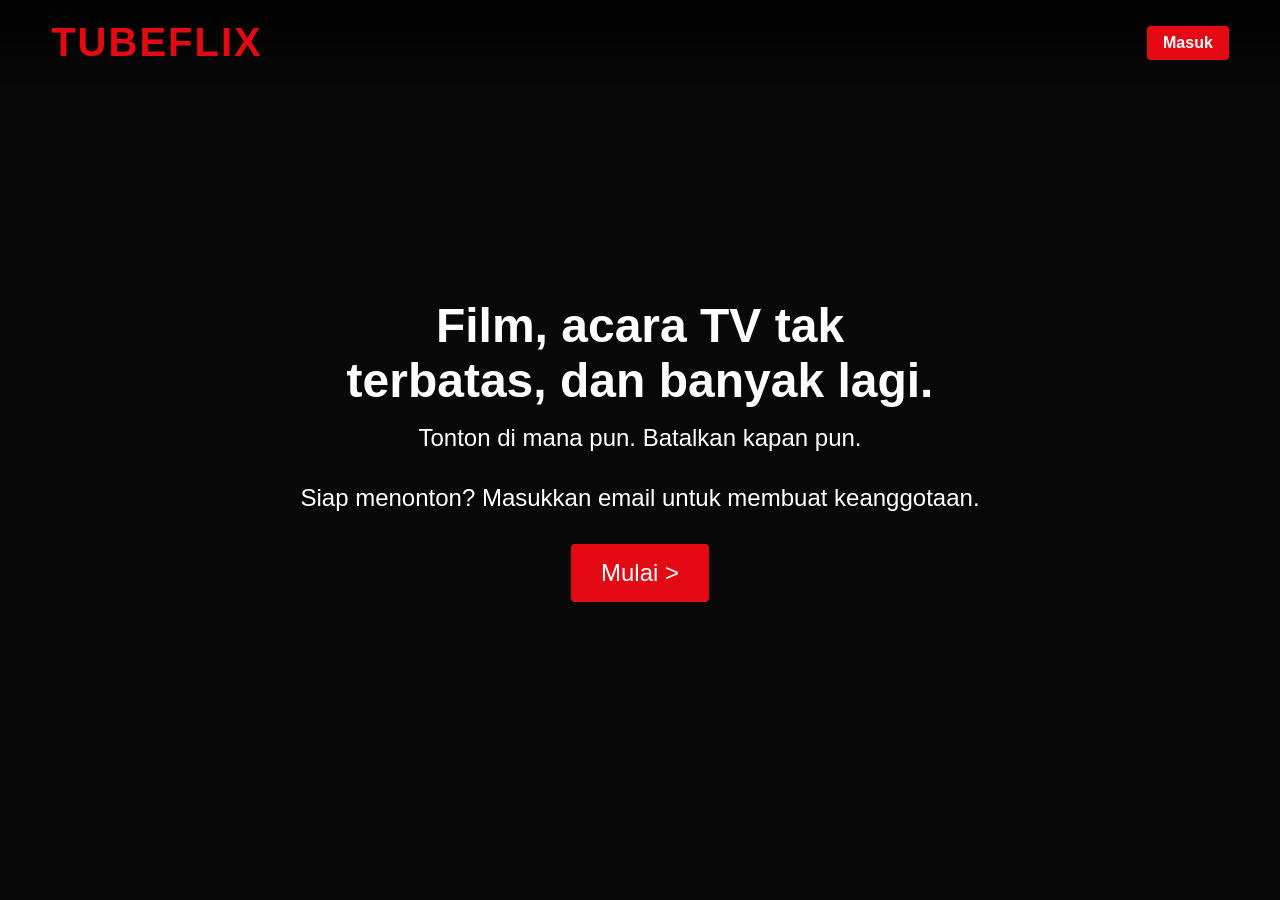
<file: index.html>
<!DOCTYPE html>
<html lang="id">
<head>
    <meta charset="UTF-8">
    <title>Tubeflix - Tonton TV Show Online, Tonton Film Online</title>
    <link rel="stylesheet" href="style.css">
    <style>
        /* Custom styles khusus Index */
        .hero {
            height: 100vh;
            background-image: linear-gradient(rgba(0,0,0,0.6), rgba(0,0,0,0.6)), url('https://assets.nflxext.com/ffe/siteui/vlv3/f841d4c7-10e1-40af-bcae-07a3f8dc141a/f6d7434e-d6de-4185-a6d4-c77a2d08737b/US-en-20220502-popsignuptwoweeks-perspective_alpha_website_medium.jpg');
            background-size: cover;
            display: flex;
            flex-direction: column;
            justify-content: center;
            align-items: center;
            text-align: center;
            padding: 0 20px;
        }
        .hero h1 { font-size: 3rem; margin-bottom: 1rem; max-width: 600px; }
        .hero p { font-size: 1.5rem; margin-bottom: 2rem; }
        .hero-btn {
            padding: 15px 30px;
            font-size: 1.5rem;
            background: var(--primary-color);
            color: white;
            border-radius: 4px;
        }
    </style>
</head>
<body>
    <header>
        <div class="logo">TUBEFLIX</div>
        <a href="login.html" class="btn-red">Masuk</a>
    </header>

    <div class="hero">
        <h1>Film, acara TV tak terbatas, dan banyak lagi.</h1>
        <p>Tonton di mana pun. Batalkan kapan pun.</p>
        <p>Siap menonton? Masukkan email untuk membuat keanggotaan.</p>
        
        <a href="signup.html" class="hero-btn">Mulai ></a>
    </div>
</body>
</html>
</file>
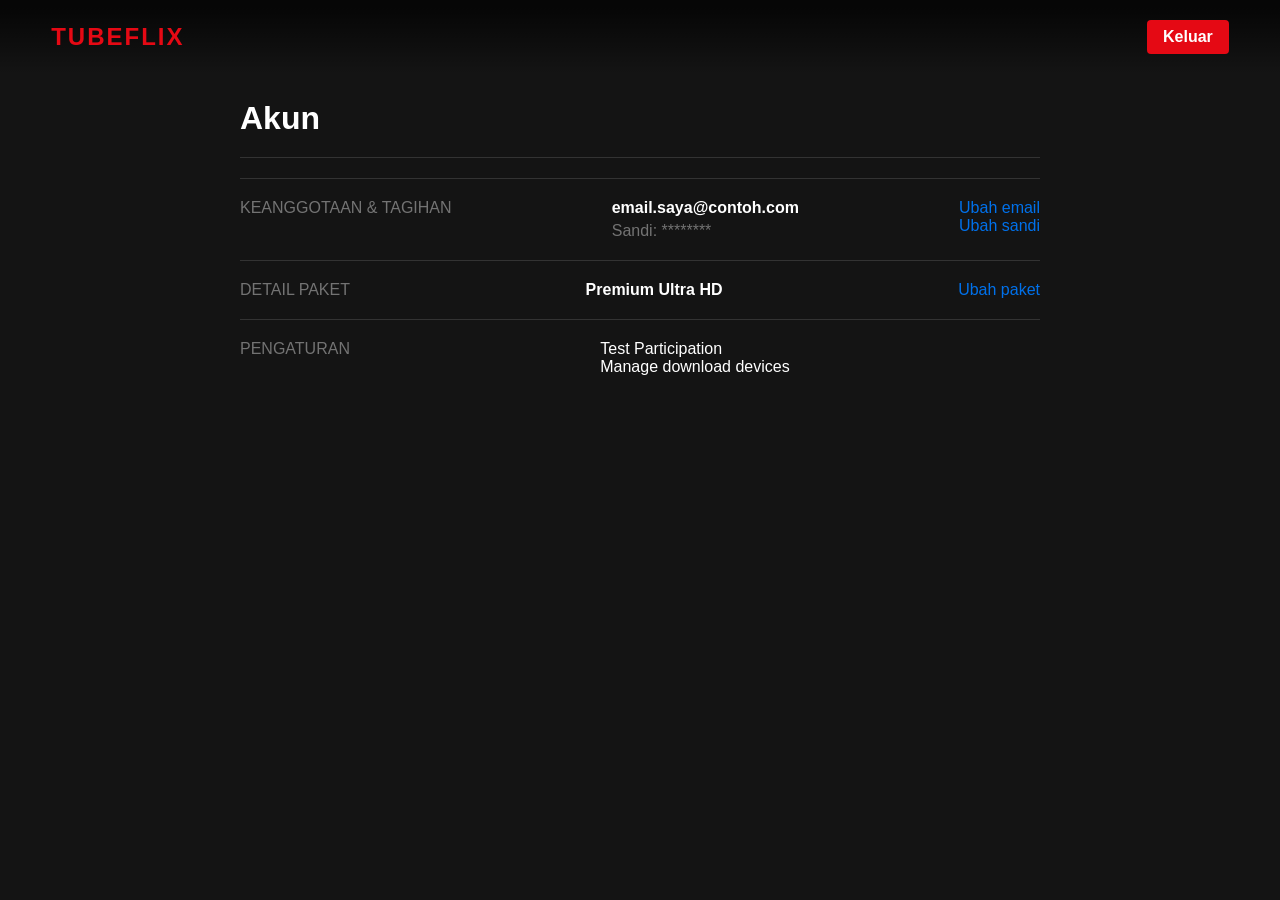
<file: account.html>
<!DOCTYPE html>
<html lang="id">
<head>
    <meta charset="UTF-8">
    <title>Akun - Tubeflix</title>
    <link rel="stylesheet" href="style.css">
</head>
<body>
    <header style="background-color: #141414;">
        <a href="browse.html" class="logo" style="font-size: 1.5rem;">TUBEFLIX</a>
        <a href="index.html" class="btn-red">Keluar</a>
    </header>

    <div class="account-container">
        <h1 style="border-bottom: 1px solid #333; padding-bottom: 20px; margin-bottom: 20px;">Akun</h1>
        
        <div class="account-section">
            <div style="color: #737373;">KEANGGOTAAN & TAGIHAN</div>
            <div>
                <p><b>email.saya@contoh.com</b></p>
                <p style="color: #737373; margin-top: 5px;">Sandi: ********</p>
            </div>
            <div>
                <a href="#" style="color: #0071eb;">Ubah email</a><br>
                <a href="#" style="color: #0071eb;">Ubah sandi</a>
            </div>
        </div>

        <div class="account-section">
            <div style="color: #737373;">DETAIL PAKET</div>
            <div>
                <b>Premium Ultra HD</b>
            </div>
            <div>
                <a href="#" style="color: #0071eb;">Ubah paket</a>
            </div>
        </div>

        <div class="account-section">
            <div style="color: #737373;">PENGATURAN</div>
            <div>
                <p>Test Participation</p>
                <p>Manage download devices</p>
            </div>
            <div></div>
        </div>
    </div>
</body>
</html>
</file>
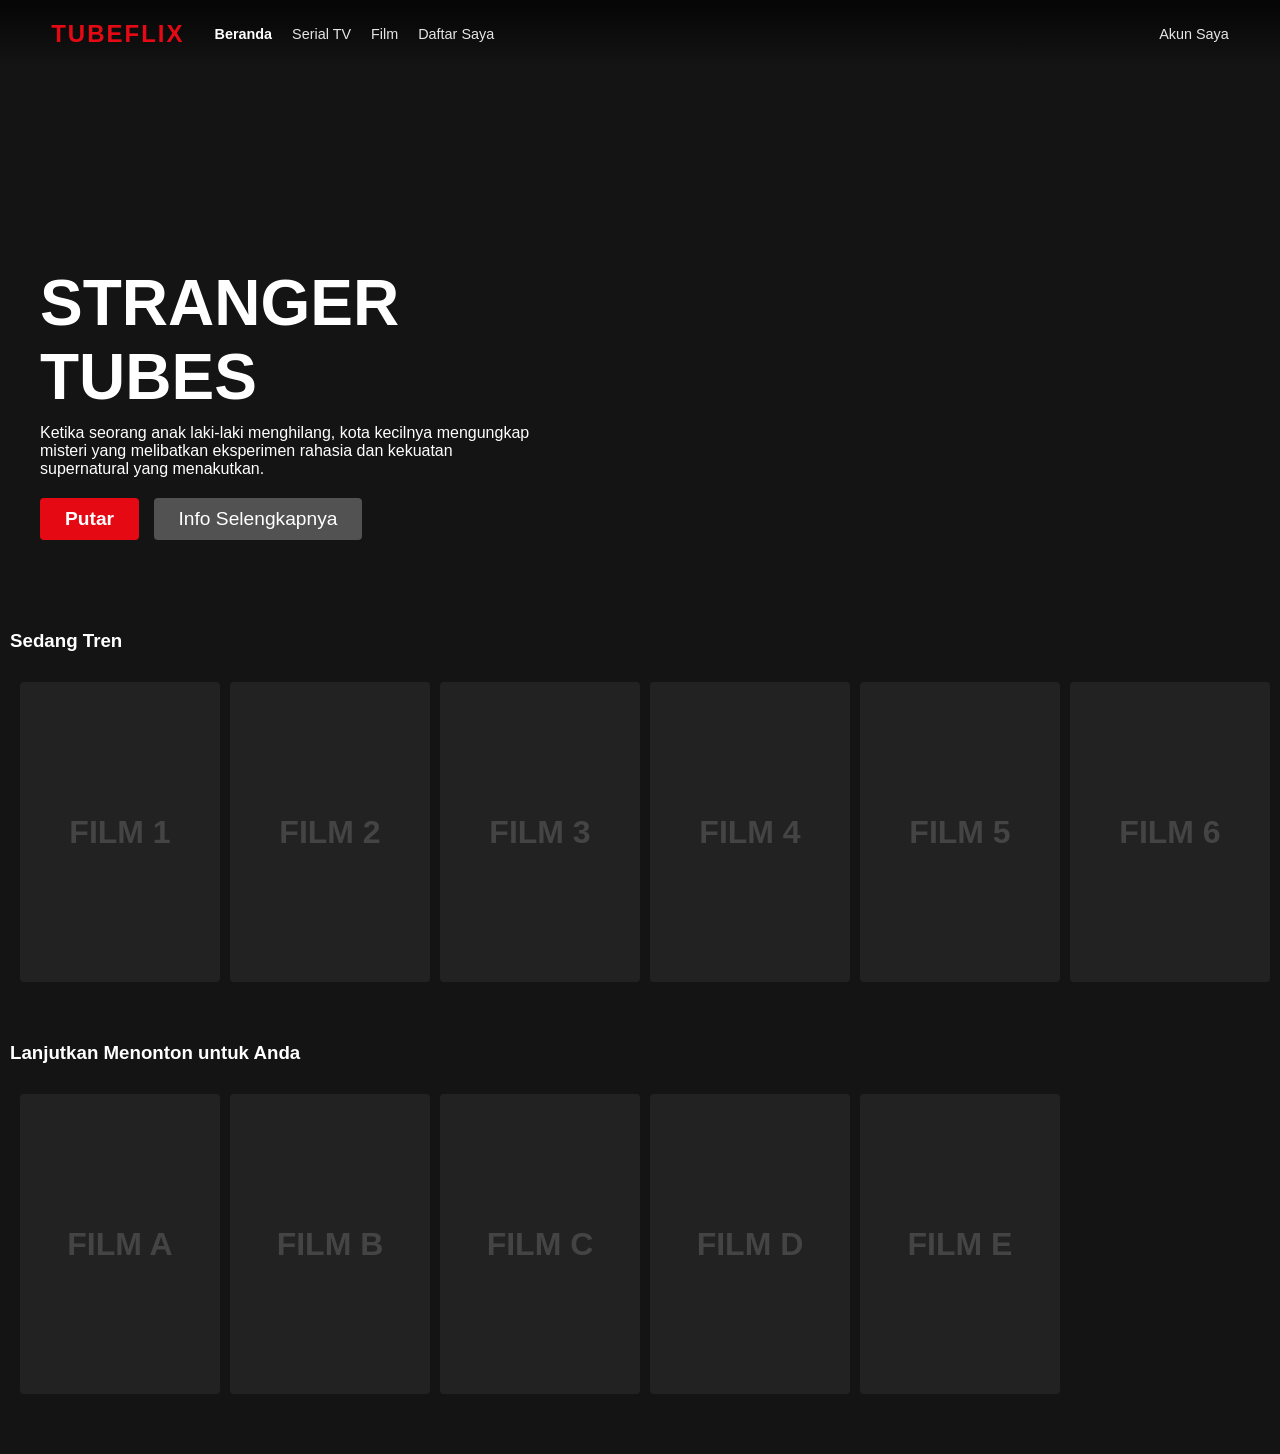
<file: browse.html>
<!DOCTYPE html>
<html lang="id">
<head>
    <meta charset="UTF-8">
    <title>Beranda - Tubeflix</title>
    <link rel="stylesheet" href="style.css">
</head>
<body>
    <header style="background-color: #141414;">
        <div class="nav-left">
            <a href="browse.html" class="logo" style="font-size: 1.5rem; margin-right: 10px;">TUBEFLIX</a>
            <a href="browse.html" class="nav-link active">Beranda</a>
            <a href="tv.html" class="nav-link">Serial TV</a>
            <a href="movies.html" class="nav-link">Film</a>
            <a href="mylist.html" class="nav-link">Daftar Saya</a>
        </div>
        <div>
            <a href="account.html" class="nav-link">Akun Saya</a>
        </div>
    </header>

    <div style="height: 70vh; background: linear-gradient(to top, #141414, transparent), url('https://images.unsplash.com/photo-1626814026160-2237a95fc5a0?ixlib=rb-4.0.3&auto=format&fit=crop&w=1600&q=80'); background-size: cover; background-position: center; display: flex; align-items: flex-end; padding: 40px;">
        <div style="max-width: 500px; margin-bottom: 50px;">
            <h1 style="font-size: 4rem; margin-bottom: 10px;">STRANGER TUBES</h1>
            <p style="margin-bottom: 20px;">Ketika seorang anak laki-laki menghilang, kota kecilnya mengungkap misteri yang melibatkan eksperimen rahasia dan kekuatan supernatural yang menakutkan.</p>
            <button class="btn-red" style="padding: 10px 25px; font-size: 1.2rem;">Putar</button>
            <button style="padding: 10px 25px; font-size: 1.2rem; background: rgba(109, 109, 110, 0.7); color: white; border: none; border-radius: 4px; margin-left: 10px; cursor: pointer;">Info Selengkapnya</button>
        </div>
    </div>

    <div class="movie-row">
        <h3>Sedang Tren</h3>
        <div class="row-posters">
            <div class="poster">FILM 1</div>
            <div class="poster">FILM 2</div>
            <div class="poster">FILM 3</div>
            <div class="poster">FILM 4</div>
            <div class="poster">FILM 5</div>
            <div class="poster">FILM 6</div>
            <div class="poster">FILM 7</div>
        </div>
    </div>

    <div class="movie-row">
        <h3>Lanjutkan Menonton untuk Anda</h3>
        <div class="row-posters">
            <div class="poster">FILM A</div>
            <div class="poster">FILM B</div>
            <div class="poster">FILM C</div>
            <div class="poster">FILM D</div>
            <div class="poster">FILM E</div>
        </div>
    </div>
</body>
</html>
</file>
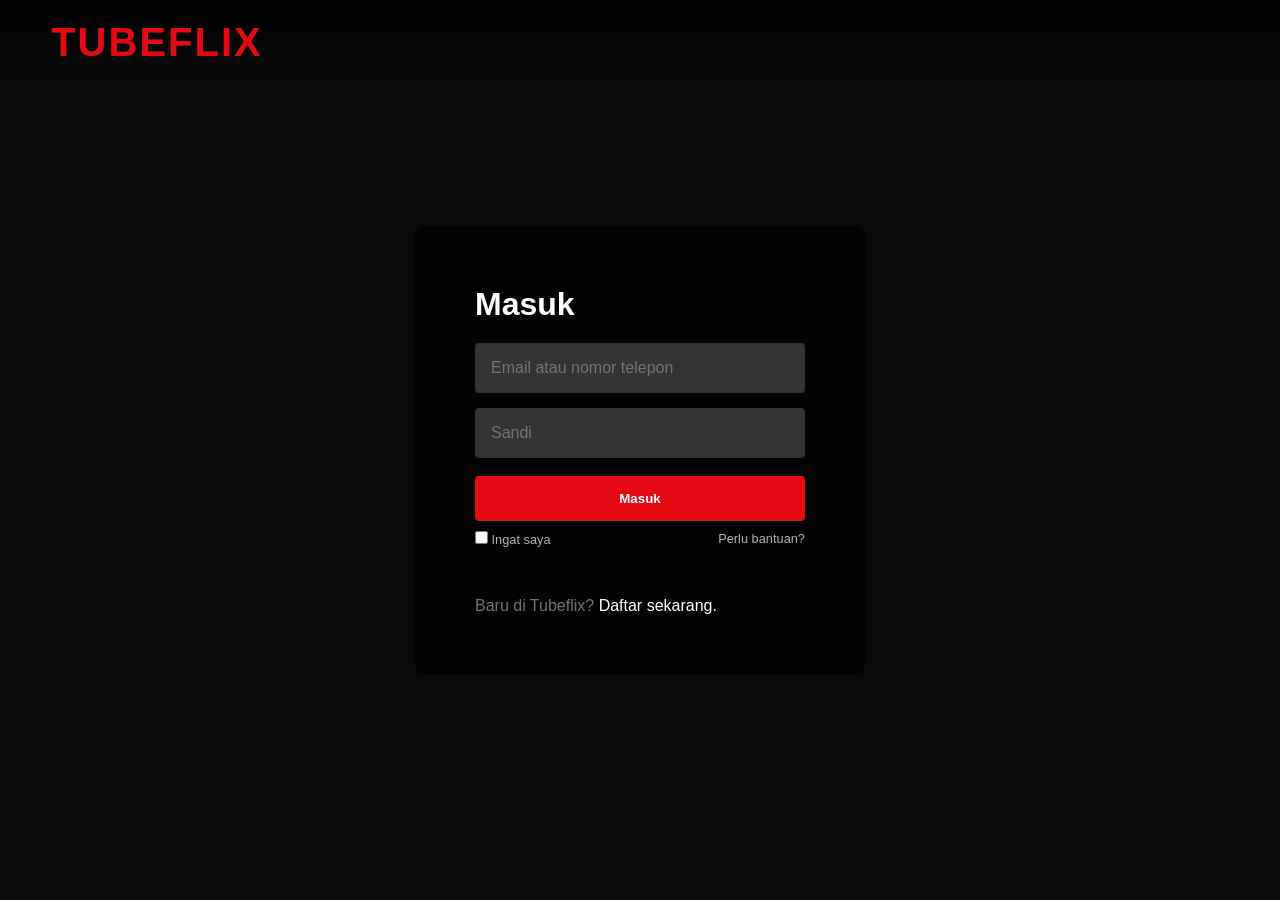
<file: login.html>
<!DOCTYPE html>
<html lang="id">
<head>
    <meta charset="UTF-8">
    <title>Masuk - Tubeflix</title>
    <link rel="stylesheet" href="style.css">
</head>
<body>
    <header>
        <a href="index.html" class="logo">TUBEFLIX</a>
    </header>

    <div class="form-wrapper">
        <div class="form-box">
            <h2>Masuk</h2>
            <form action="browse.html">
                <div class="input-group">
                    <input type="email" placeholder="Email atau nomor telepon" required>
                    <input type="password" placeholder="Sandi" required>
                </div>
                <br>
                <button type="submit" class="btn-red" style="width: 100%; padding: 15px;">Masuk</button>
                
                <div class="form-help">
                    <label><input type="checkbox"> Ingat saya</label>
                    <a href="#" style="color:#b3b3b3;">Perlu bantuan?</a>
                </div>

                <div style="margin-top: 50px; color: #737373;">
                    Baru di Tubeflix? <a href="signup.html" style="color: white;">Daftar sekarang.</a>
                </div>
            </form>
        </div>
    </div>
</body>
</html>
</file>
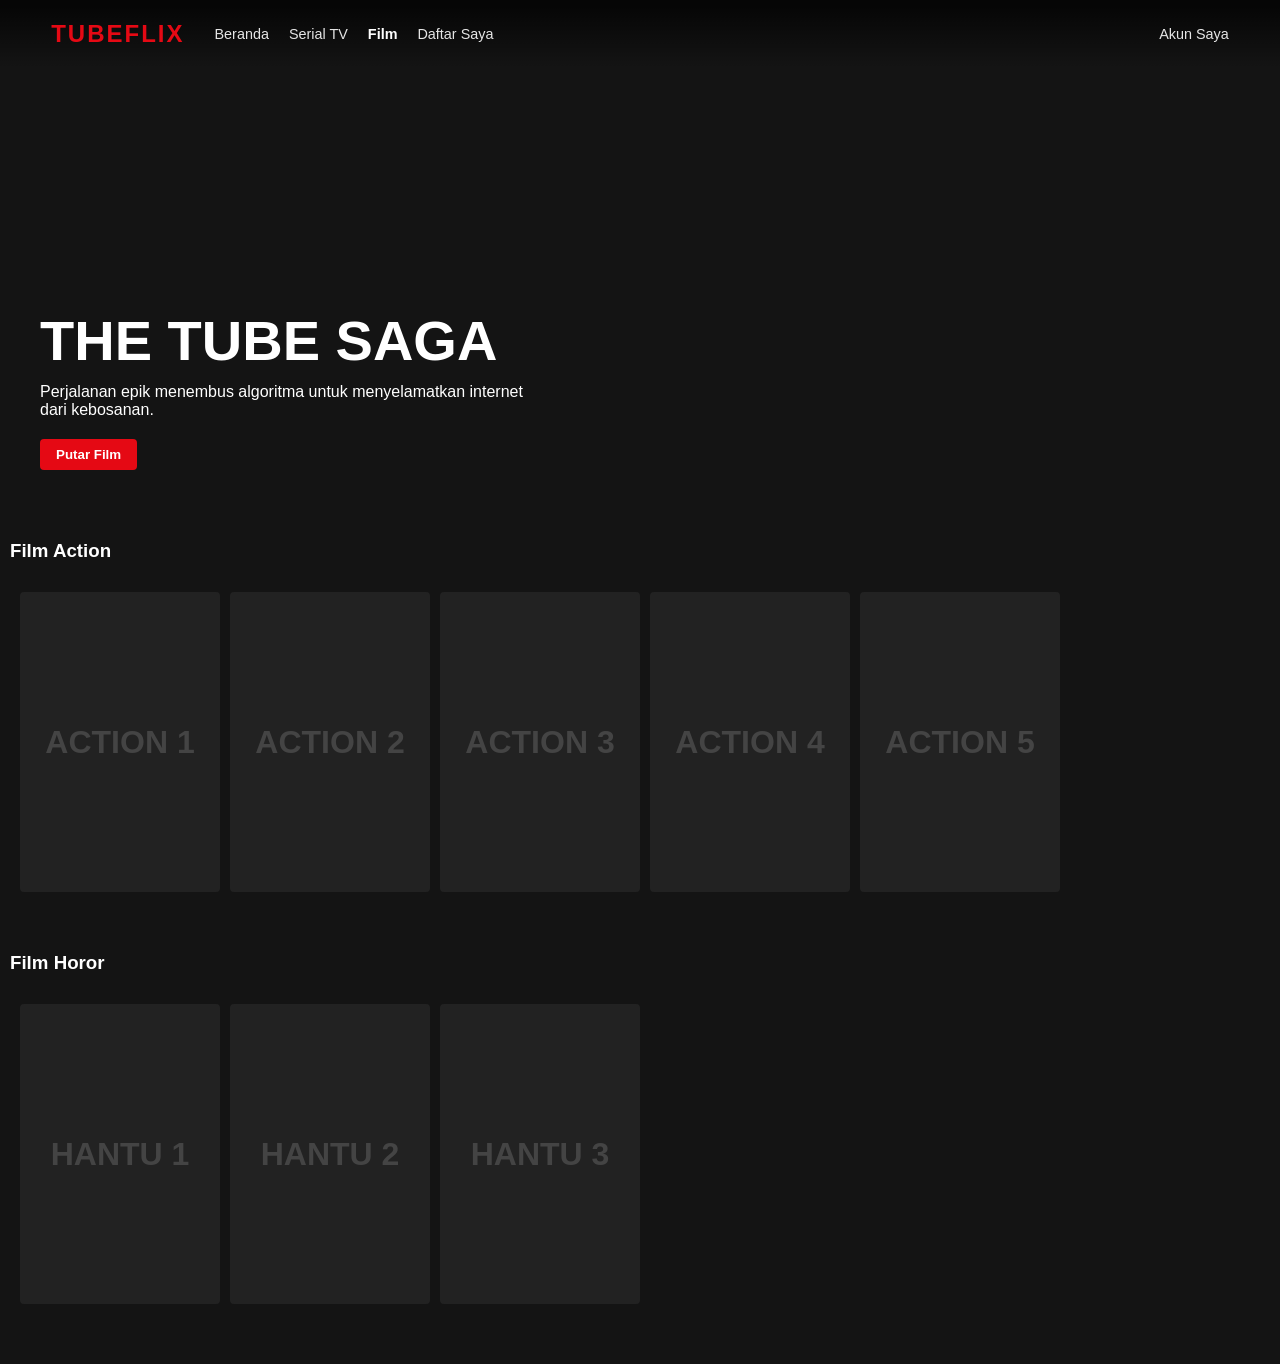
<file: movies.html>
<!DOCTYPE html>
<html lang="id">
<head>
    <meta charset="UTF-8">
    <title>Film - Tubeflix</title>
    <link rel="stylesheet" href="style.css">
</head>
<body>
    <header style="background-color: #141414;">
        <div class="nav-left">
            <a href="browse.html" class="logo" style="font-size: 1.5rem; margin-right: 10px;">TUBEFLIX</a>
            <a href="browse.html" class="nav-link">Beranda</a>
            <a href="tv.html" class="nav-link">Serial TV</a>
            <a href="movies.html" class="nav-link active">Film</a>
            <a href="mylist.html" class="nav-link">Daftar Saya</a>
        </div>
        <div>
            <a href="account.html" class="nav-link">Akun Saya</a>
        </div>
    </header>

    <div style="height: 60vh; background: linear-gradient(to top, #141414, transparent), url('https://images.unsplash.com/photo-1489599849927-2ee91cede3ba?ixlib=rb-1.2.1&auto=format&fit=crop&w=1600&q=80'); background-size: cover; background-position: center; display: flex; align-items: flex-end; padding: 40px;">
        <div style="max-width: 500px; margin-bottom: 30px;">
            <h1 style="font-size: 3.5rem; margin-bottom: 10px;">THE TUBE SAGA</h1>
            <p style="margin-bottom: 20px;">Perjalanan epik menembus algoritma untuk menyelamatkan internet dari kebosanan.</p>
            <button class="btn-red">Putar Film</button>
        </div>
    </div>

    <div class="movie-row">
        <h3>Film Action</h3>
        <div class="row-posters">
            <div class="poster">ACTION 1</div>
            <div class="poster">ACTION 2</div>
            <div class="poster">ACTION 3</div>
            <div class="poster">ACTION 4</div>
            <div class="poster">ACTION 5</div>
        </div>
    </div>

    <div class="movie-row">
        <h3>Film Horor</h3>
        <div class="row-posters">
            <div class="poster">HANTU 1</div>
            <div class="poster">HANTU 2</div>
            <div class="poster">HANTU 3</div>
        </div>
    </div>
</body>
</html>
</file>
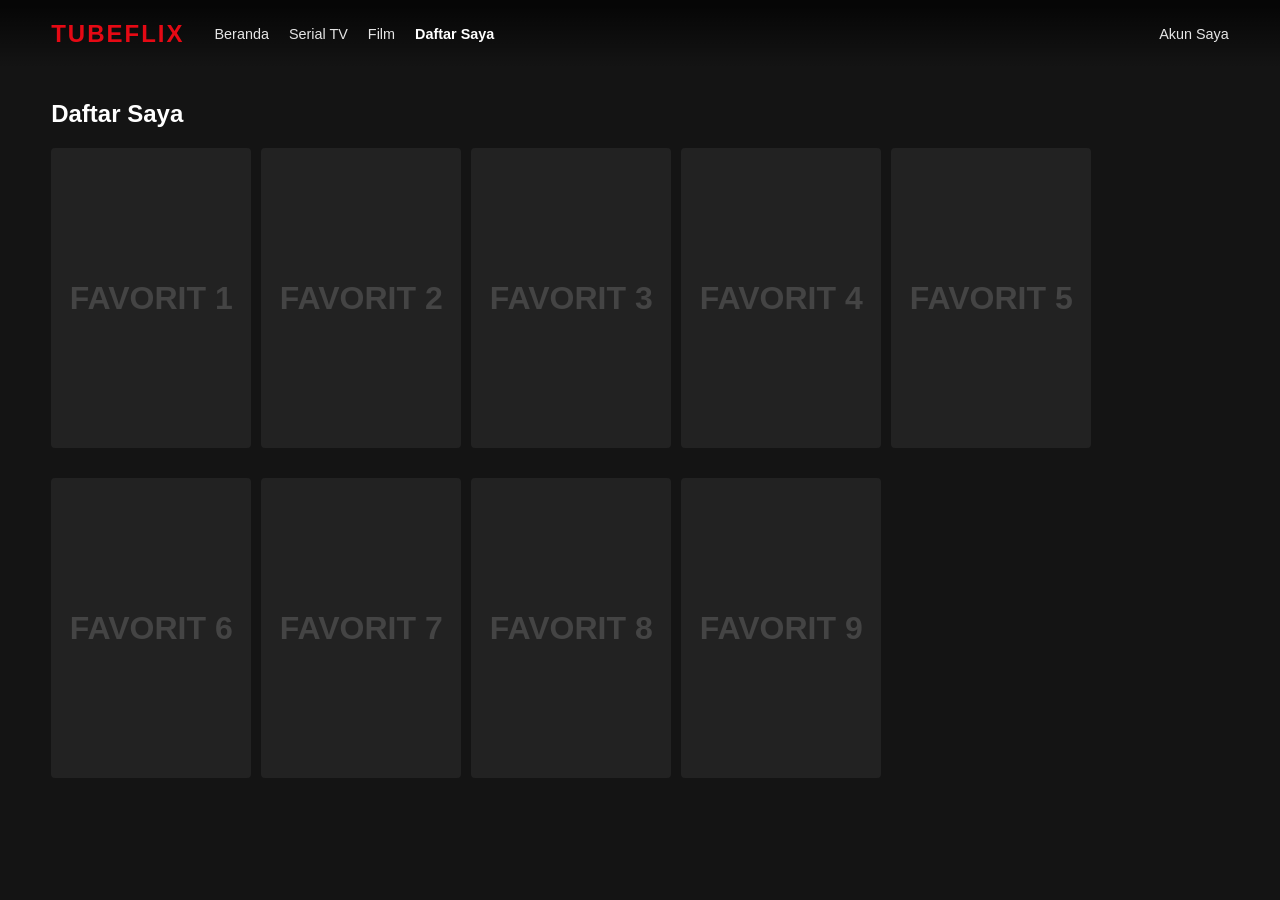
<file: mylist.html>
<!DOCTYPE html>
<html lang="id">
<head>
    <meta charset="UTF-8">
    <title>Daftar Saya - Tubeflix</title>
    <link rel="stylesheet" href="style.css">
</head>
<body>
    <header style="background-color: #141414;">
        <div class="nav-left">
            <a href="browse.html" class="logo" style="font-size: 1.5rem; margin-right: 10px;">TUBEFLIX</a>
            <a href="browse.html" class="nav-link">Beranda</a>
            <a href="tv.html" class="nav-link">Serial TV</a>
            <a href="movies.html" class="nav-link">Film</a>
            <a href="mylist.html" class="nav-link active">Daftar Saya</a>
        </div>
        <div>
            <a href="account.html" class="nav-link">Akun Saya</a>
        </div>
    </header>

    <div class="grid-wrapper">
        <h2>Daftar Saya</h2>
        
        <div class="grid-container">
            <div class="poster">FAVORIT 1</div>
            <div class="poster">FAVORIT 2</div>
            <div class="poster">FAVORIT 3</div>
            <div class="poster">FAVORIT 4</div>
            <div class="poster">FAVORIT 5</div>
            <div class="poster">FAVORIT 6</div>
            <div class="poster">FAVORIT 7</div>
            <div class="poster">FAVORIT 8</div>
            <div class="poster">FAVORIT 9</div>
        </div>
    </div>

</body>
</html>
</file>
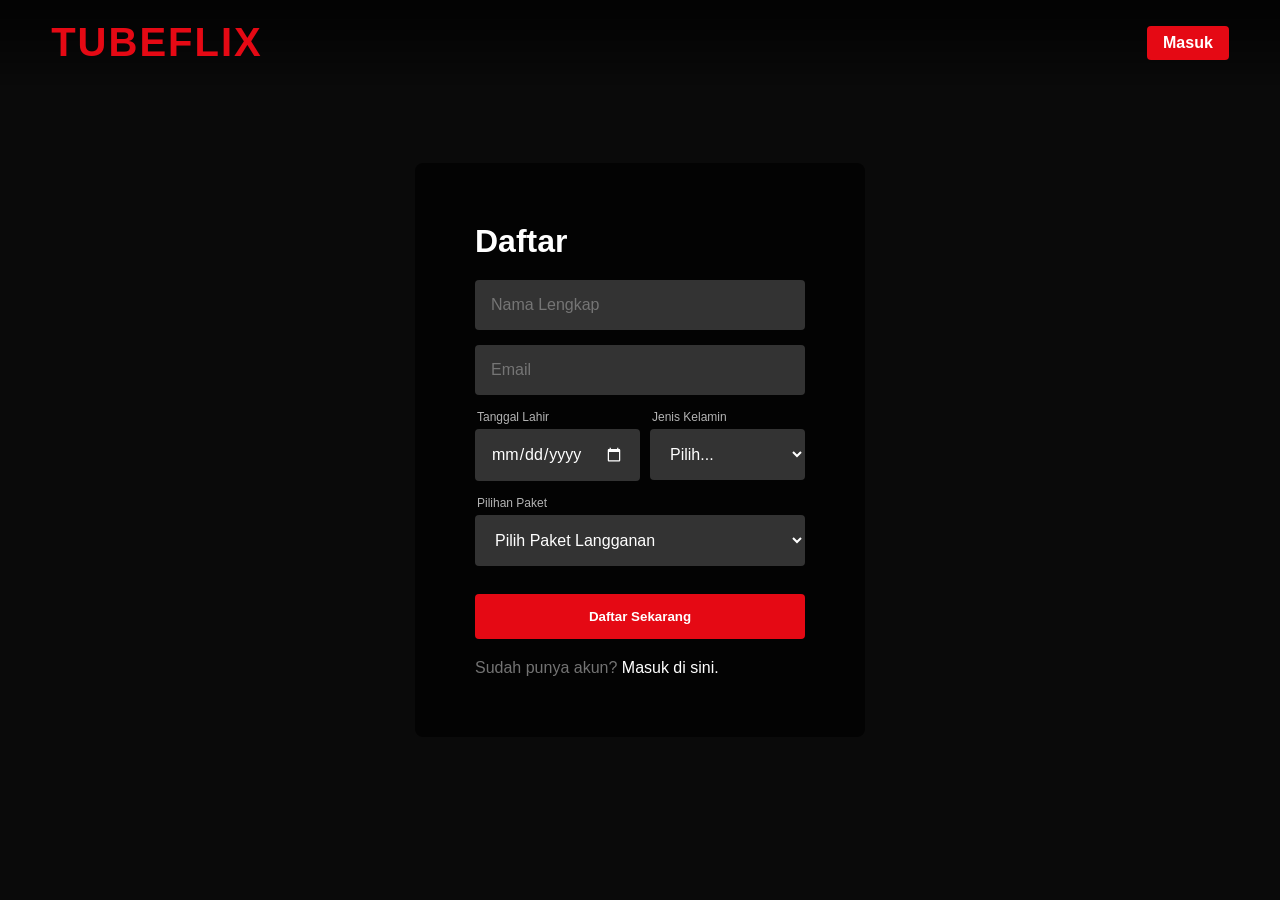
<file: signup.html>
<!DOCTYPE html>
<html lang="id">
<head>
    <meta charset="UTF-8">
    <title>Mulai Berlangganan - Tubeflix</title>
    <link rel="stylesheet" href="style.css">
</head>
<body>
    <header>
        <a href="index.html" class="logo">TUBEFLIX</a>
        <a href="login.html" class="btn-red">Masuk</a>
    </header>

    <div class="form-wrapper">
        <div class="form-box">
            <h2>Daftar</h2>
            <form action="browse.html">
                
                <div class="input-group">
                    
                    <input type="nama-lengkap" placeholder="Nama Lengkap" required>
                    <input type="email" placeholder="Email" required>

                    <div class="form-row">
                        <div class="form-col">
                            <label class="input-label">Tanggal Lahir</label>
                            <input type="date" required class="dark-input">
                        </div>
                        <div class="form-col">
                            <label class="input-label">Jenis Kelamin</label>
                            <select required class="dark-input">
                                <option value="" disabled selected>Pilih...</option>
                                <option value="pria">Pria</option>
                                <option value="wanita">Wanita</option>
                            </select>
                        </div>
                    </div>

                    <div>
                        <label class="input-label">Pilihan Paket</label>
                        <select required class="dark-input">
                            <option value="" disabled selected>Pilih Paket Langganan</option>
                            <option value="mobile">Ponsel - Rp 54.000 (480p)</option>
                            <option value="basic">Dasar - Rp 120.000 (720p)</option>
                            <option value="standard">Standar - Rp 153.000 (1080p)</option>
                            <option value="premium">Premium - Rp 186.000 (4K)</option>
                        </select>
                    </div>

                </div>

                <br>
                <button type="submit" class="btn-red" style="width: 100%; padding: 15px; margin-top: 10px;">Daftar Sekarang</button>
                
                <div style="margin-top: 20px; color: #737373;">
                    Sudah punya akun? <a href="login.html" style="color: white;">Masuk di sini.</a>
                </div>
            </form>
        </div>
    </div>
</body>
</html>
</file>
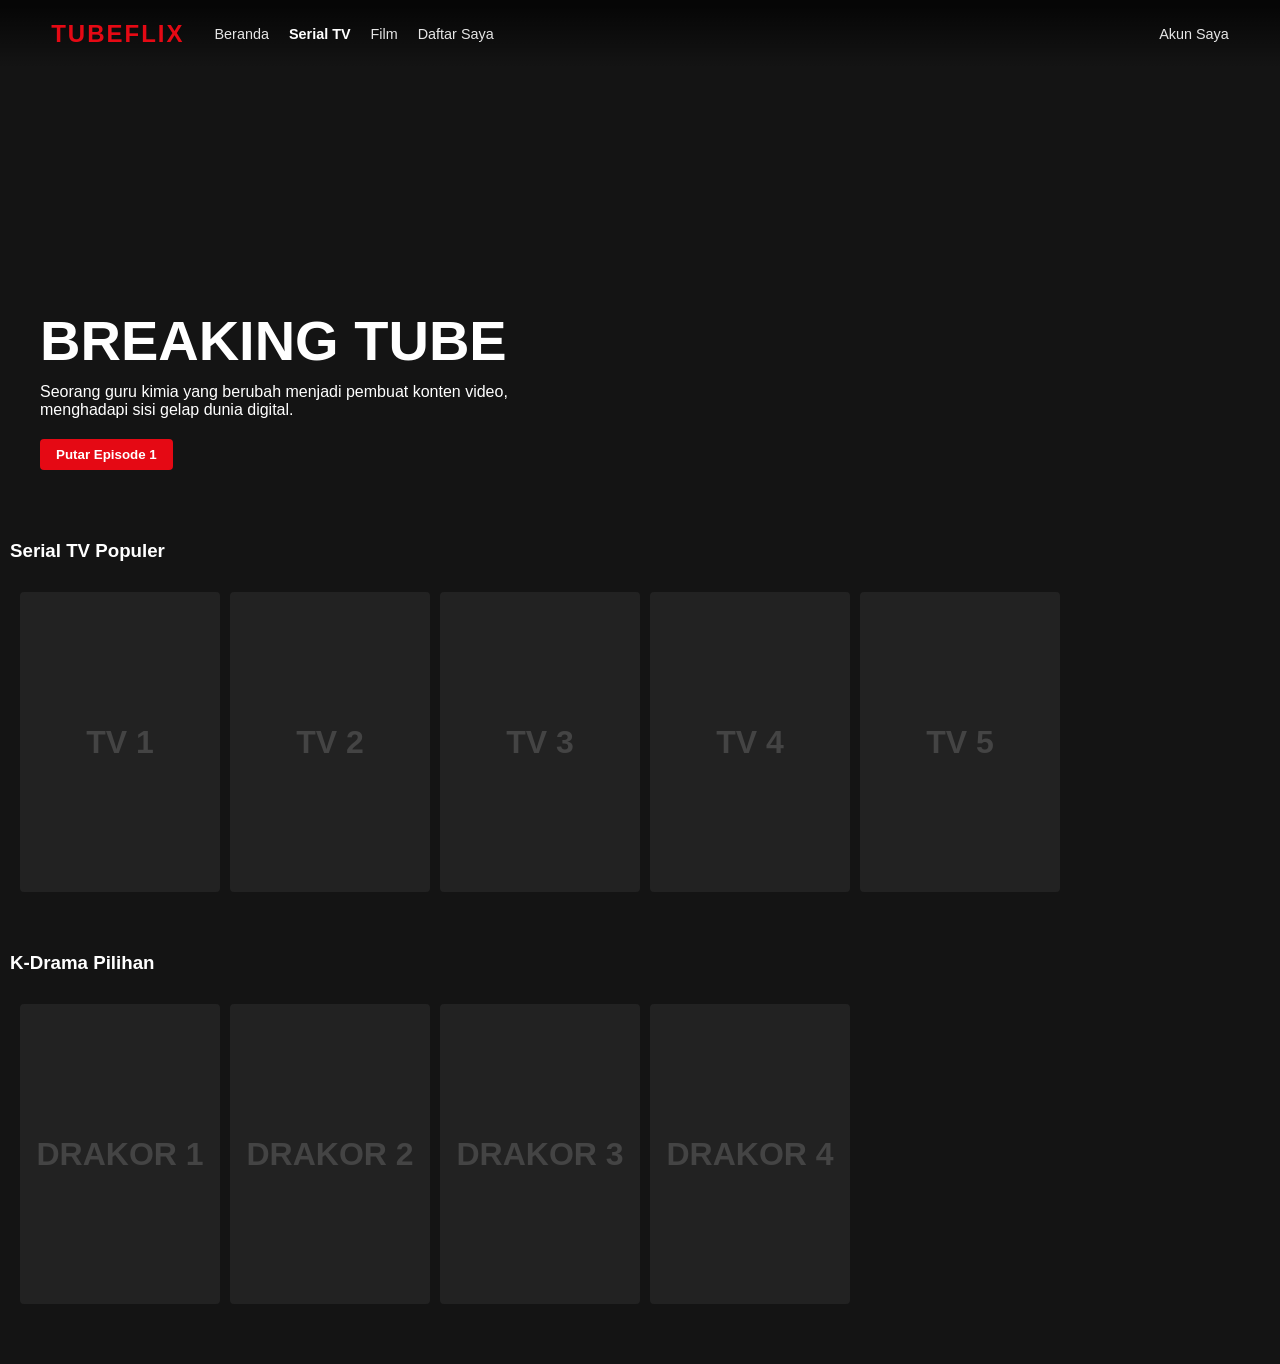
<file: tv.html>
<!DOCTYPE html>
<html lang="id">
<head>
    <meta charset="UTF-8">
    <title>Serial TV - Tubeflix</title>
    <link rel="stylesheet" href="style.css">
</head>
<body>
    <header style="background-color: #141414;">
        <div class="nav-left">
            <a href="browse.html" class="logo" style="font-size: 1.5rem; margin-right: 10px;">TUBEFLIX</a>
            <a href="browse.html" class="nav-link">Beranda</a>
            <a href="tv.html" class="nav-link active">Serial TV</a>
            <a href="movies.html" class="nav-link">Film</a>
            <a href="mylist.html" class="nav-link">Daftar Saya</a>
        </div>
        <div>
            <a href="account.html" class="nav-link">Akun Saya</a>
        </div>
    </header>

    <div style="height: 60vh; background: linear-gradient(to top, #141414, transparent), url('https://images.unsplash.com/photo-1536440136628-849c177e76a1?ixlib=rb-1.2.1&auto=format&fit=crop&w=1600&q=80'); background-size: cover; background-position: center; display: flex; align-items: flex-end; padding: 40px;">
        <div style="max-width: 500px; margin-bottom: 30px;">
            <h1 style="font-size: 3.5rem; margin-bottom: 10px;">BREAKING TUBE</h1>
            <p style="margin-bottom: 20px;">Seorang guru kimia yang berubah menjadi pembuat konten video, menghadapi sisi gelap dunia digital.</p>
            <button class="btn-red">Putar Episode 1</button>
        </div>
    </div>

    <div class="movie-row">
        <h3>Serial TV Populer</h3>
        <div class="row-posters">
            <div class="poster">TV 1</div>
            <div class="poster">TV 2</div>
            <div class="poster">TV 3</div>
            <div class="poster">TV 4</div>
            <div class="poster">TV 5</div>
        </div>
    </div>

    <div class="movie-row">
        <h3>K-Drama Pilihan</h3>
        <div class="row-posters">
            <div class="poster">DRAKOR 1</div>
            <div class="poster">DRAKOR 2</div>
            <div class="poster">DRAKOR 3</div>
            <div class="poster">DRAKOR 4</div>
        </div>
    </div>
</body>
</html>
</file>
<file: style.css>
/* Reset & Variables */
:root {
    --primary-color: #e50914; /* Merah Netflix */
    --dark-bg: #141414;
    --light-text: #fff;
    --gray-text: #b3b3b3;
    --input-bg: #333;
}

* {
    box-sizing: border-box;
    margin: 0;
    padding: 0;
    font-family: 'Helvetica Neue', Helvetica, Arial, sans-serif;
}

body {
    background-color: var(--dark-bg);
    color: var(--light-text);
}

a {
    text-decoration: none;
    color: var(--light-text);
}

/* Header / Navbar Style */
header {
    display: flex;
    justify-content: space-between;
    align-items: center;
    padding: 20px 4%;
    background: linear-gradient(to bottom, rgba(0,0,0,0.7) 10%, rgba(0,0,0,0));
    position: fixed;
    top: 0;
    width: 100%;
    z-index: 100;
}

.logo {
    color: var(--primary-color);
    font-size: 2.5rem;
    font-weight: bold;
    text-transform: uppercase;
    letter-spacing: 2px;
}

.btn-red {
    background-color: var(--primary-color);
    color: white;
    padding: 8px 16px;
    border-radius: 4px;
    border: none;
    cursor: pointer;
    font-weight: bold;
}

.btn-red:hover {
    background-color: #f40612;
}

/* Container General */
.container {
    padding: 80px 4%;
}

/* Forms (Login & Signup) */
.form-wrapper {
    background-image: linear-gradient(rgba(0,0,0,0.5), rgba(0,0,0,0.5)), url('https://assets.nflxext.com/ffe/siteui/vlv3/f841d4c7-10e1-40af-bcae-07a3f8dc141a/f6d7434e-d6de-4185-a6d4-c77a2d08737b/US-en-20220502-popsignuptwoweeks-perspective_alpha_website_medium.jpg');
    background-size: cover;
    height: 100vh;
    display: flex;
    align-items: center;
    justify-content: center;
}

.form-box {
    background-color: rgba(0,0,0,0.75);
    padding: 60px;
    border-radius: 8px;
    width: 450px;
    max-width: 100%;
}

.form-box h2 {
    margin-bottom: 20px;
    font-size: 2rem;
}

.input-group {
    display: flex;
    flex-direction: column;
    gap: 15px;
}

input {
    background: var(--input-bg);
    border: none;
    border-radius: 4px;
    color: white;
    padding: 16px;
    font-size: 1rem;
}

.form-help {
    display: flex;
    justify-content: space-between;
    margin-top: 10px;
    font-size: 0.8rem;
    color: var(--gray-text);
}

/* Movie Grid (Browse Page) */
.movie-row {
    margin-bottom: 40px;
}

.movie-row h3 {
    margin-bottom: 10px;
    margin-left: 10px;
}

.row-posters {
    display: flex;
    overflow-y: hidden;
    overflow-x: scroll;
    padding: 20px;
    gap: 10px;
}

.row-posters::-webkit-scrollbar {
    display: none;
}

.poster {
    width: 200px;
    height: 300px; /* Rasio poster */
    background-color: #222;
    border-radius: 4px;
    transition: transform 450ms;
    display: flex;
    align-items: center;
    justify-content: center;
    font-size: 2rem;
    font-weight: bold;
    color: #444;
    flex-shrink: 0; /* Agar tidak mengecil */
}

.poster:hover {
    transform: scale(1.08);
    background-color: #333;
    color: white;
}

/* Account Page */
.account-container {
    max-width: 800px;
    margin: 100px auto;
}

.account-section {
    border-top: 1px solid #333;
    padding: 20px 0;
    display: flex;
    justify-content: space-between;
}


.nav-left {
    display: flex;
    align-items: center;
    gap: 20px;
}

.nav-link {
    color: #e5e5e5;
    font-size: 0.9rem;
    transition: color 0.3s;
}

.nav-link:hover {
    color: #b3b3b3;
}

.nav-link.active {
    color: white;
    font-weight: bold;
    cursor: default;
}

.grid-wrapper {
    padding: 100px 4% 40px 4%;
}

.grid-container {
    display: flex;
    flex-wrap: wrap;
    gap: 10px;
    margin-top: 20px;
}

.grid-container .poster {
    margin-bottom: 20px;
}

.form-row {
    display: flex;
    gap: 10px;
}

.form-col {
    flex: 1;
}

.input-label {
    font-size: 0.75rem;
    color: #b3b3b3;
    margin-bottom: 5px;
    display: block;
    margin-left: 2px;
}

.dark-input {
    background: #333;
    border: none;
    border-radius: 4px;
    color: white;
    padding: 16px;
    width: 100%;
    font-size: 1rem;
    outline: none;
    
    color-scheme: dark; 
}

.dark-input option {
    background-color: #141414;
    color: white;
    padding: 10px;
}

.dark-input:focus {
    background-color: #454545;
}
</file>
